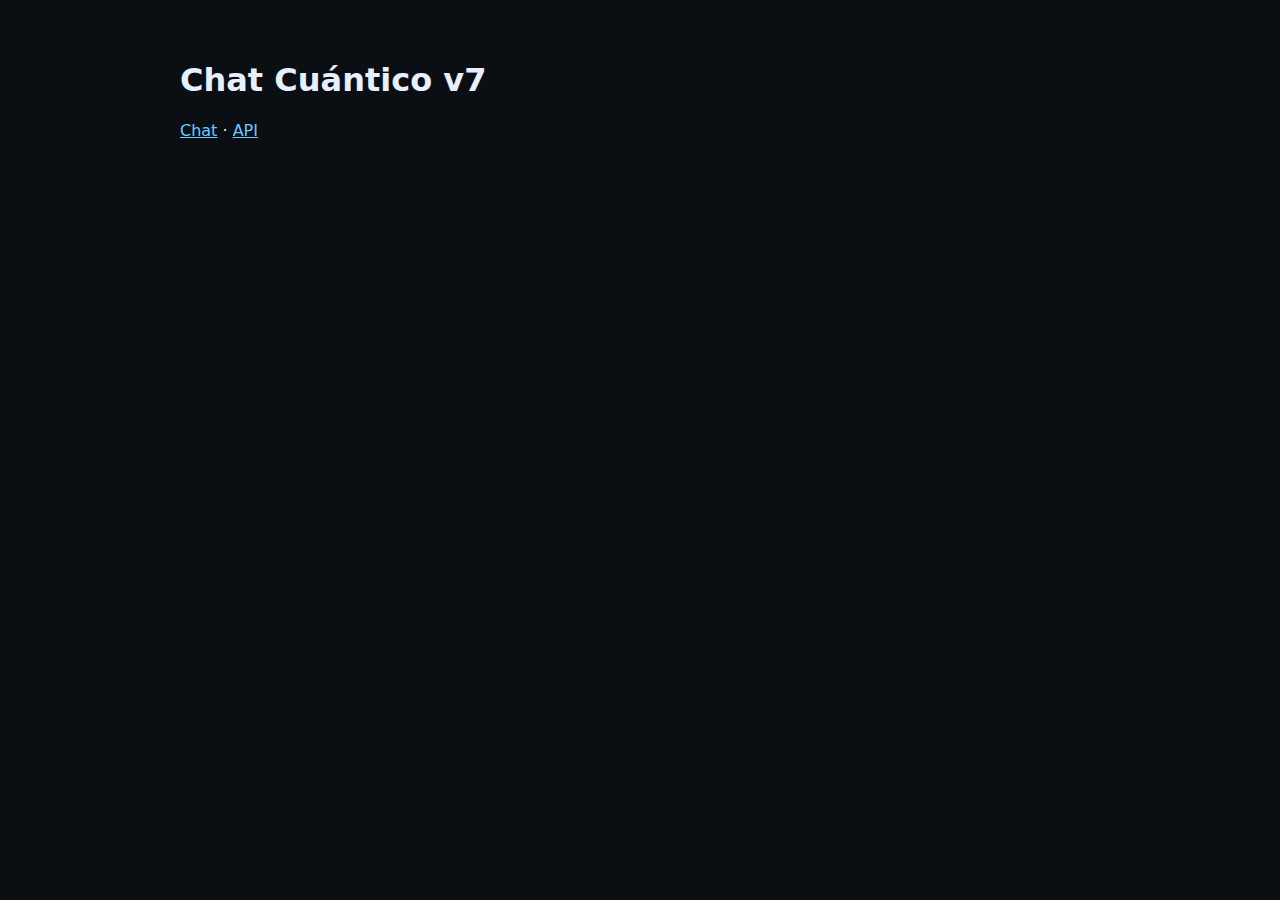
<file: templates/index.html>
﻿<!doctype html>
<html lang="es">
<head>
  <meta charset="utf-8" />
  <meta name="viewport" content="width=device-width, initial-scale=1" />
  <title>Chat Cuántico v7</title>
  <link rel="stylesheet" href="/static/style.css" />
</head>
<body>
  <main class="container">
    <h1>Chat Cuántico v7</h1>
    <nav>
      <a href="/chat">Chat</a> · <a href="/api-docs">API</a>
    </nav>
  </main>
</body>
</html>
</file>
<file: static/style.css>
﻿html,body{margin:0;font-family:system-ui,Segoe UI,Roboto,sans-serif;background:#0b0f14;color:#e6f0ff}
a{color:#6cf}
main.container{max-width:920px;margin:24px auto;padding:16px}
input{padding:8px 10px;border-radius:8px;border:1px solid #334;min-width:260px;background:#0e1520;color:#e6f0ff}
button{padding:8px 14px;border:1px solid #36f;background:#25f;color:#001;border-radius:8px;cursor:pointer}
pre{background:#0e1520;padding:12px;border-radius:8px;overflow:auto}
</file>
